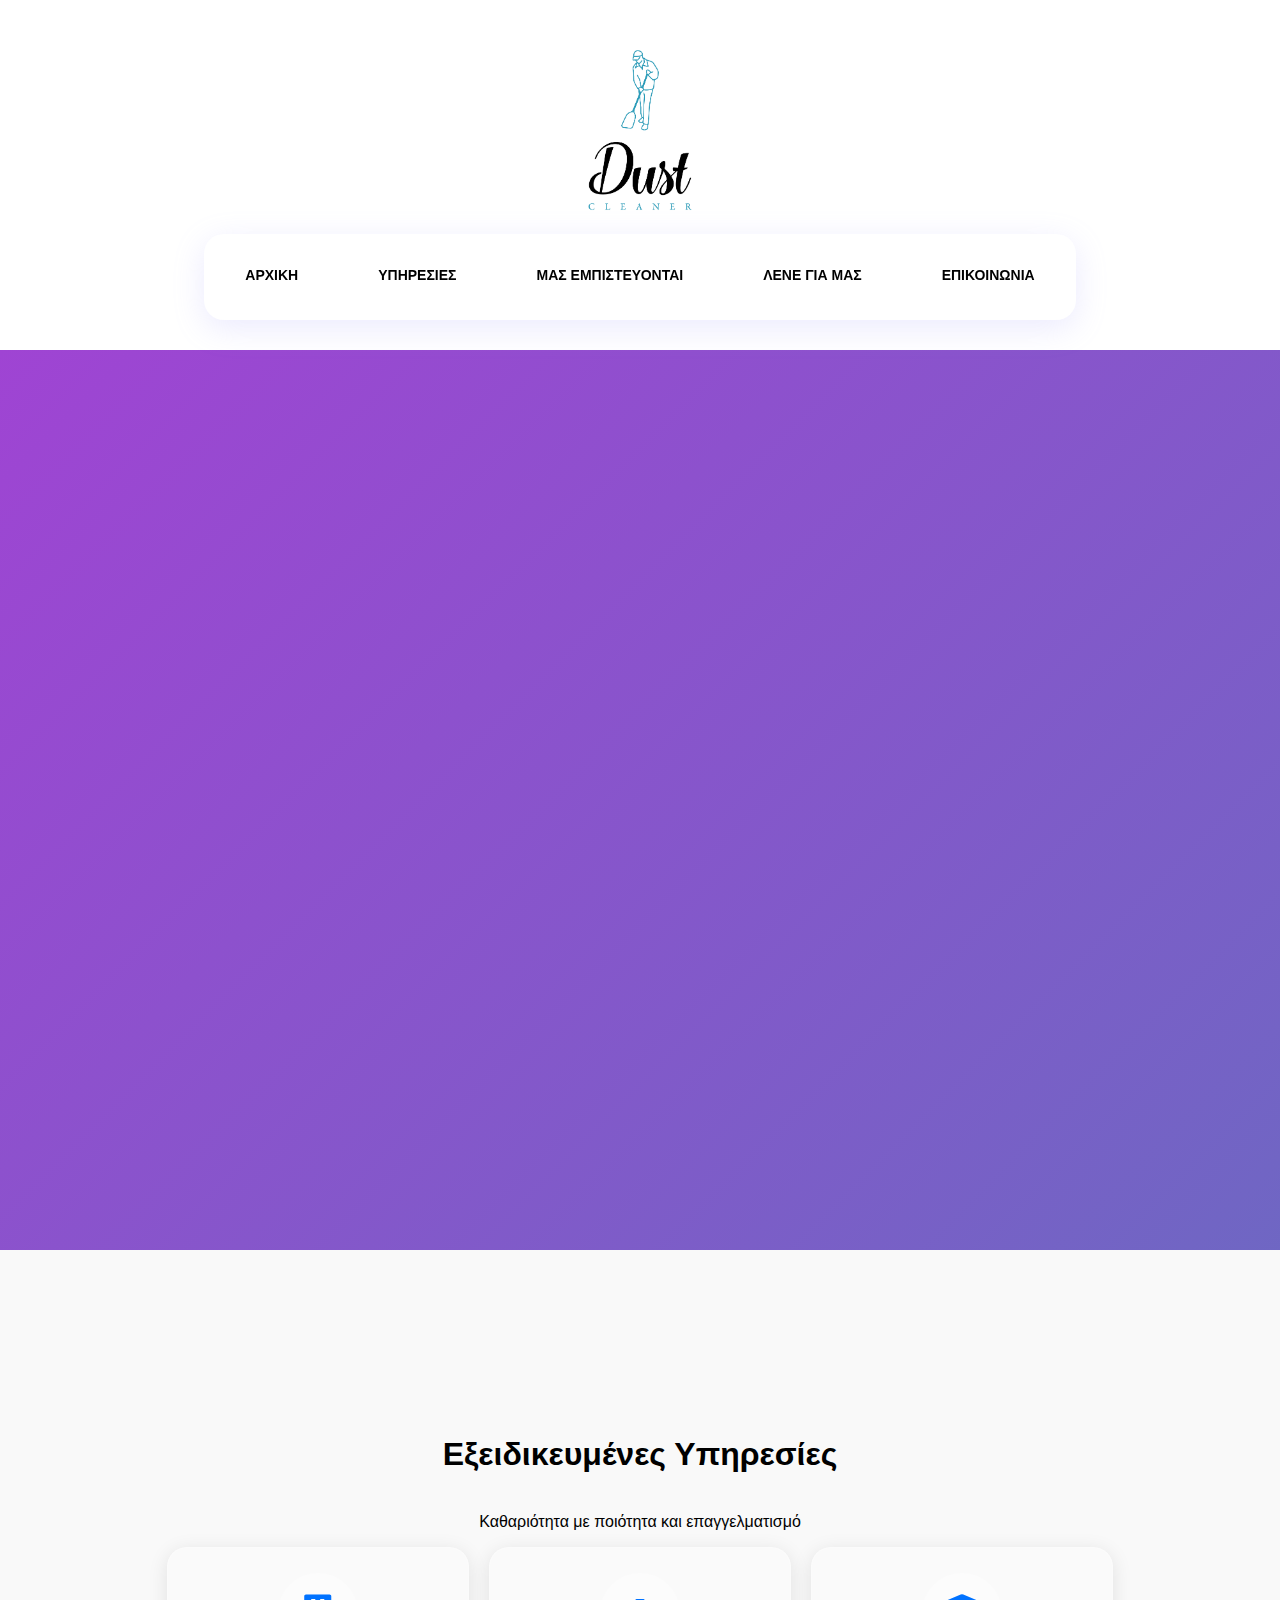
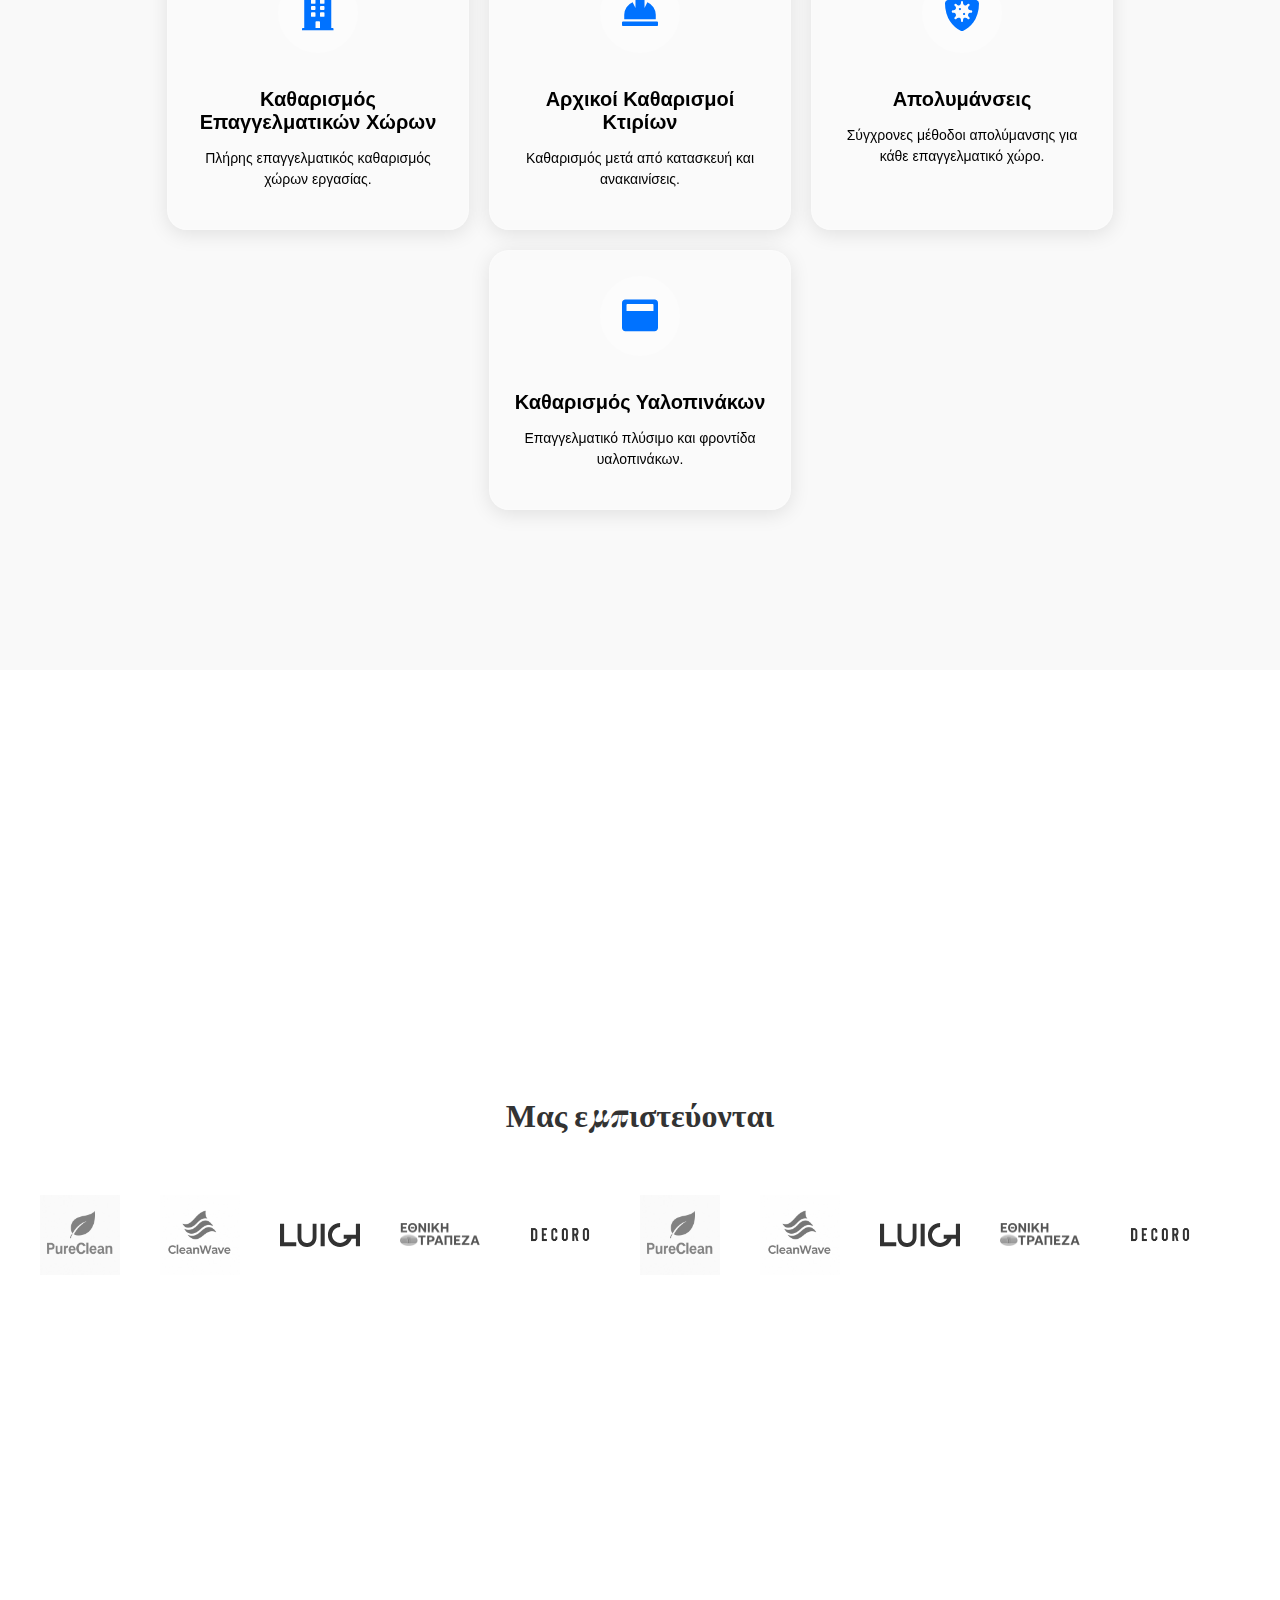
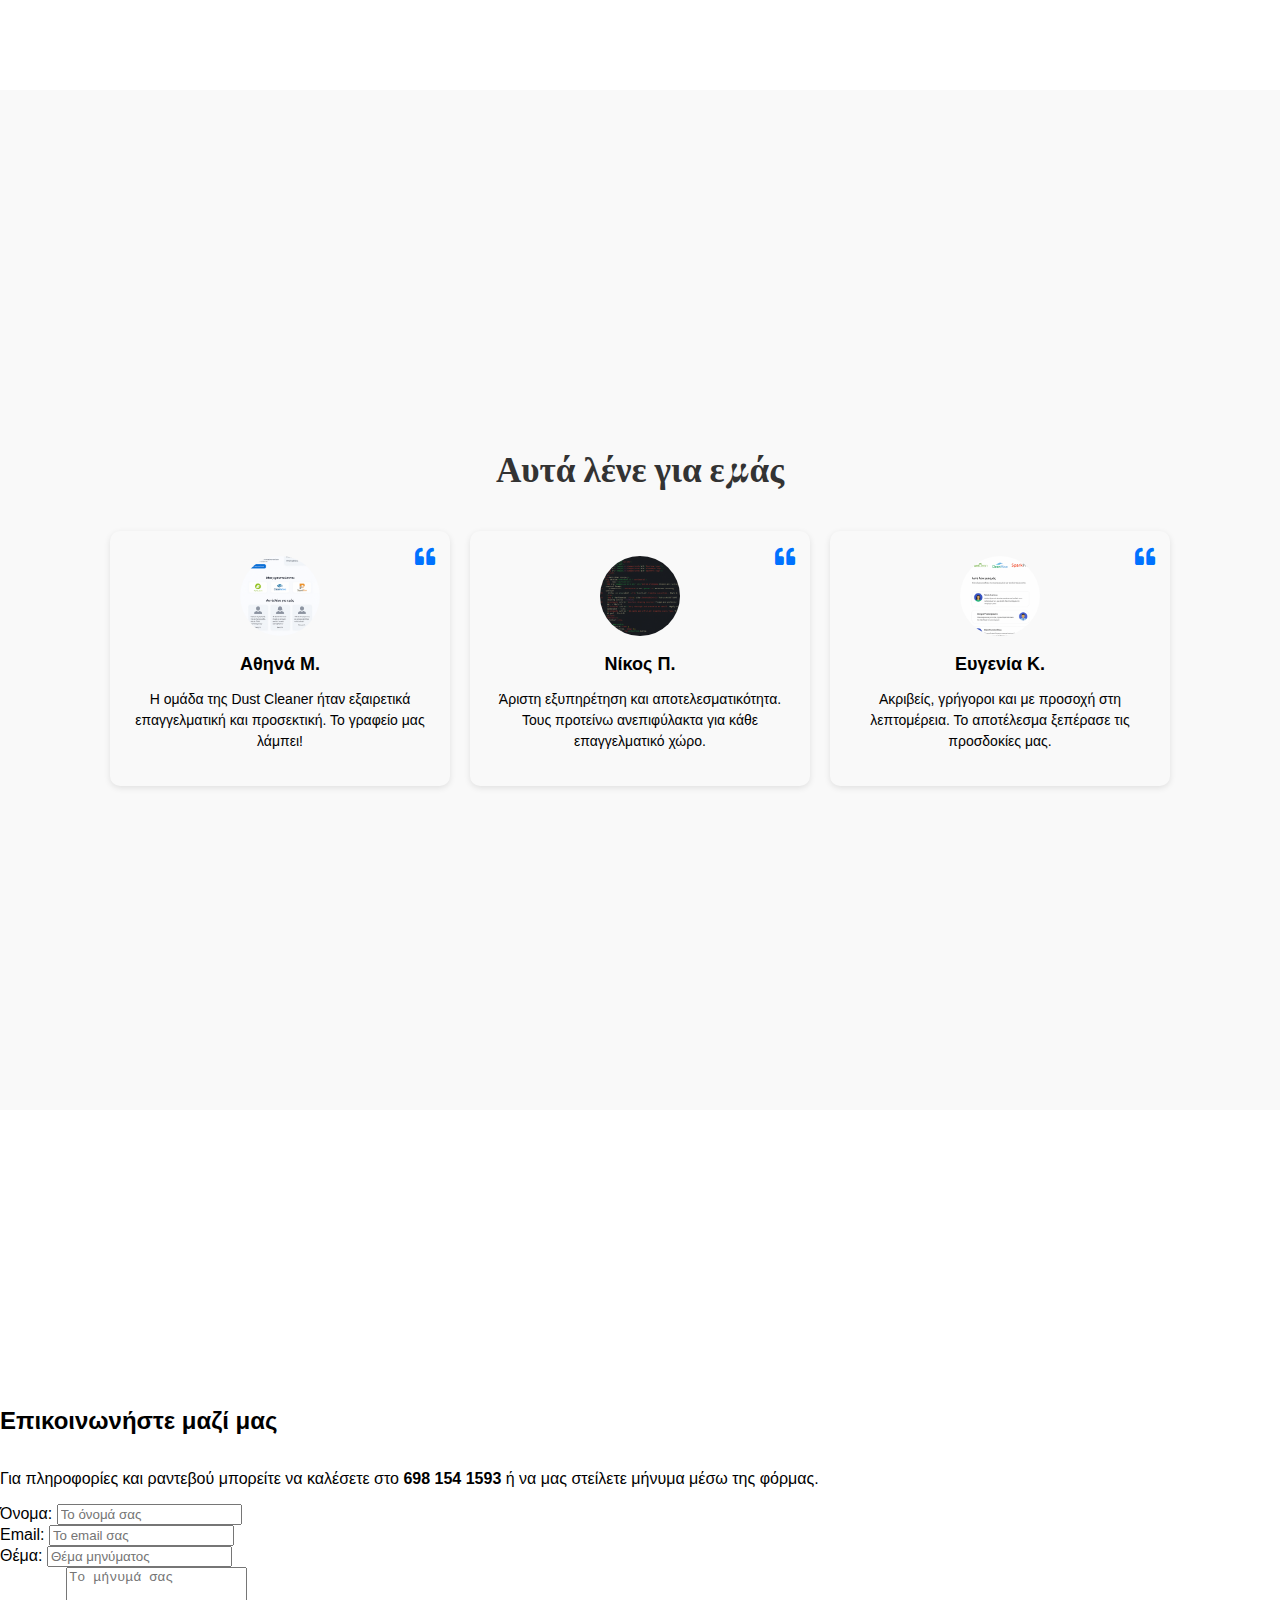
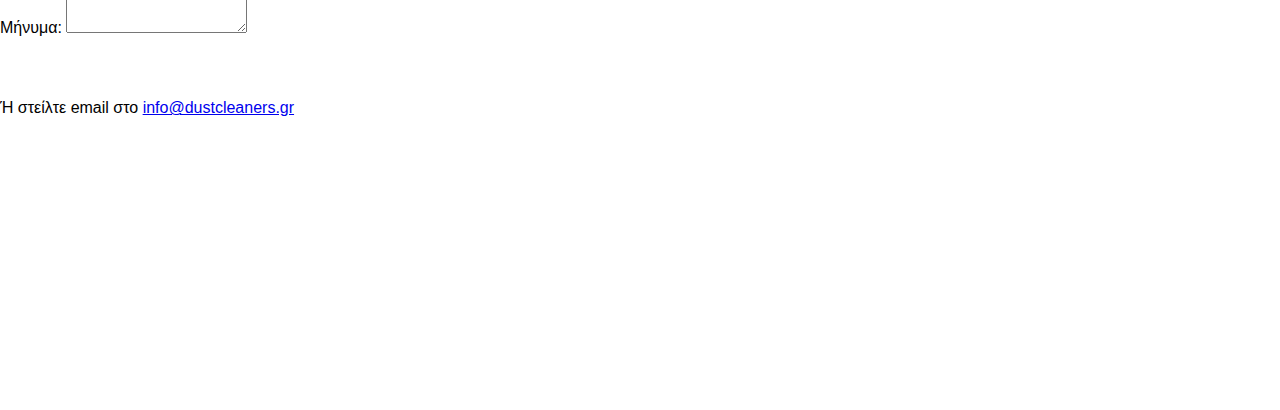
<file: index.html>
<!DOCTYPE html>
<html lang="el">
<head>
    <meta charset="UTF-8">
    <meta name="viewport" content="width=device-width, initial-scale=1.0">
    <!-- Βασικός τίτλος της ιστοσελίδας -->
    <title>Dust Cleaner</title>
    <!-- SEO: περιγραφή και λέξεις-κλειδιά για καλύτερη κατάταξη -->
    <meta name="description" content="Επαγγελματικές υπηρεσίες καθαρισμού και απολύμανσης για επαγγελματικούς και βιομηχανικούς χώρους από τη Dust Cleaner.">
    <meta name="keywords" content="καθαρισμός, απολύμανση, επαγγελματικοί χώροι, dust cleaner">
    <!-- Φαβικόν για την καρτέλα του browser -->
    <link rel="icon" type="image/png" href="favicon.png">
    <!-- Σύνδεση στο CSS αρχείο -->
    <link rel="stylesheet" href="style.css">
    <!-- Γραμματοσειρές και εικονίδια -->
    <link href="https://fonts.googleapis.com/css2?family=Playfair+Display:wght@600;700&display=swap" rel="stylesheet">
    <link rel="stylesheet" href="https://cdnjs.cloudflare.com/ajax/libs/font-awesome/5.15.4/css/all.min.css">
</head>
<body>
    <!-- Κεφαλίδα με λογότυπο και menu bar (δεν πειράζεται σύμφωνα με τις οδηγίες) -->
    <header class="header">
        <div class="logo-container">
            <a href="#home">
                <!-- Επαναφορά του κανονικού λογότυπου της Dust Cleaner -->
                <img src="DustCleaner_Logo_Vertical_Color1.jpg" alt="Λογότυπο Dust Cleaner" class="logo">
            </a>
        </div>
        <nav class="mainmenu">
            <ul>
                <li><a href="#home">ΑΡΧΙΚΗ</a></li>
                <li><a href="#services">ΥΠΗΡΕΣΙΕΣ</a></li>
                <li><a href="#clients">ΜΑΣ ΕΜΠΙΣΤΕΥΟΝΤΑΙ</a></li>
                <li><a href="#testimonials">ΛΕΝΕ ΓΙΑ ΜΑΣ</a></li>
                <li><a href="#contact">ΕΠΙΚΟΙΝΩΝΙΑ</a></li>
            </ul>
        </nav>
    </header>

    <main>
        <!-- Αρχική ενότητα με περιγραφή της επιχείρησης -->
        <section class="home" id="home">
            <div class="glass-card">
                <h1>Καλώς ήρθατε στη Dust Cleaner</h1>
                <p>
                    Η πολυτέλεια ξεκινά από την καθαριότητα. Στη Dust Cleaner προσφέρουμε εξειδικευμένες λύσεις
                    καθαρισμού για επαγγελματικούς και βιομηχανικούς χώρους, με έμφαση στη λεπτομέρεια,
                    τη διακριτικότητα και την απόλυτη συνέπεια. Η ομάδα μας, εξοπλισμένη με τεχνολογία αιχμής
                    και τεχνογνωσία ετών, εξασφαλίζει ένα περιβάλλον άψογα καθαρό, υγιεινό και εκλεπτυσμένο.
                    Εμπιστευθείτε τη Dust Cleaner — γιατί ο χώρος σας δεν αξίζει τίποτα λιγότερο από το καλύτερο.
                </p>
                <a href="#services" class="main-button">Μάθε περισσότερα</a>
            </div>
        </section>

        <!-- Ενότητα Υπηρεσιών -->
        <section class="services" id="services">
            <div class="services-inner">
                <h2>Εξειδικευμένες Υπηρεσίες</h2>
                <p class="subtitle">Καθαριότητα με ποιότητα και επαγγελματισμό</p>
                <div class="service-grid">
                    <div class="service-card">
                        <i class="fas fa-building"></i>
                        <h3>Καθαρισμός Επαγγελματικών Χώρων</h3>
                        <p>Πλήρης επαγγελματικός καθαρισμός χώρων εργασίας.</p>
                    </div>
                    <div class="service-card">
                        <i class="fas fa-hard-hat"></i>
                        <h3>Αρχικοί Καθαρισμοί Κτιρίων</h3>
                        <p>Καθαρισμός μετά από κατασκευή και ανακαινίσεις.</p>
                    </div>
                    <div class="service-card">
                        <i class="fas fa-shield-virus"></i>
                        <h3>Απολυμάνσεις</h3>
                        <p>Σύγχρονες μέθοδοι απολύμανσης για κάθε επαγγελματικό χώρο.</p>
                    </div>
                    <div class="service-card">
                        <i class="fas fa-window-maximize"></i>
                        <h3>Καθαρισμός Υαλοπινάκων</h3>
                        <p>Επαγγελματικό πλύσιμο και φροντίδα υαλοπινάκων.</p>
                    </div>
                </div>
            </div>
        </section>

        <!-- Ενότητα πελατών: εμφανίζει λογότυπα πραγματικών εταιρειών (αντικαθιστώντας τα placeholder) -->
        <section class="clients" id="clients">
            <h2>Μας εμπιστεύονται</h2>
            <div class="client-slider">
                <div class="slide-track">
                    <!-- Λογότυπα πελατών -->
                    <div class="slide"><img src="client1.png" alt="Λογότυπο PureClean"></div>
                    <div class="slide"><img src="client2.png" alt="Λογότυπο CleanWave"></div>
                    <div class="slide"><img src="luigi.svg" alt="Λογότυπο Luigi Footwear"></div>
                    <div class="slide"><img src="ethniki.png" alt="Λογότυπο Εθνική Τράπεζα"></div>
                    <div class="slide"><img src="decoro.png" alt="Λογότυπο Decoro"></div>
                    <!-- Επανάληψη των ίδιων λογότυπων για συνεχόμενη κύλιση -->
                    <div class="slide"><img src="client1.png" alt="Λογότυπο PureClean"></div>
                    <div class="slide"><img src="client2.png" alt="Λογότυπο CleanWave"></div>
                    <div class="slide"><img src="luigi.svg" alt="Λογότυπο Luigi Footwear"></div>
                    <div class="slide"><img src="ethniki.png" alt="Λογότυπο Εθνική Τράπεζα"></div>
                    <div class="slide"><img src="decoro.png" alt="Λογότυπο Decoro"></div>
                </div>
            </div>
        </section>

        <!-- Ενότητα μαρτυριών: ενημερωμένα ονόματα και εικόνες -->
        <section class="testimonials" id="testimonials">
            <h2>Αυτά λένε για εμάς</h2>
            <div class="testimonial-container">
                <div class="testimonial-card">
                    <div class="avatar"><img src="avatar1.png" alt="Εικόνα πελάτη"></div>
                    <div class="icon"><i class="fas fa-quote-left"></i></div>
                    <h3>Αθηνά Μ.</h3>
                    <p>Η ομάδα της Dust Cleaner ήταν εξαιρετικά επαγγελματική και προσεκτική. Το γραφείο μας λάμπει!</p>
                </div>
                <div class="testimonial-card">
                    <div class="avatar"><img src="avatar2.png" alt="Εικόνα πελάτη"></div>
                    <div class="icon"><i class="fas fa-quote-left"></i></div>
                    <h3>Νίκος Π.</h3>
                    <p>Άριστη εξυπηρέτηση και αποτελεσματικότητα. Τους προτείνω ανεπιφύλακτα για κάθε επαγγελματικό χώρο.</p>
                </div>
                <div class="testimonial-card">
                    <div class="avatar"><img src="avatar3.png" alt="Εικόνα πελάτη"></div>
                    <div class="icon"><i class="fas fa-quote-left"></i></div>
                    <h3>Ευγενία Κ.</h3>
                    <p>Ακριβείς, γρήγοροι και με προσοχή στη λεπτομέρεια. Το αποτέλεσμα ξεπέρασε τις προσδοκίες μας.</p>
                </div>
            </div>
        </section>

        <!-- Ενότητα Επικοινωνίας: προσθήκη email και φόρμας -->
        <section class="contact" id="contact">
            <h2>Επικοινωνήστε μαζί μας</h2>
            <p>Για πληροφορίες και ραντεβού μπορείτε να καλέσετε στο <strong>698 154 1593</strong> ή να μας στείλετε μήνυμα μέσω της φόρμας.</p>
            <form class="contact-form" action="mailto:info@dustcleaners.gr" method="post" enctype="text/plain">
                <div class="form-group">
                    <label for="name">Όνομα:</label>
                    <input type="text" id="name" name="name" placeholder="Το όνομά σας" required>
                </div>
                <div class="form-group">
                    <label for="email">Email:</label>
                    <input type="email" id="email" name="email" placeholder="Το email σας" required>
                </div>
                <div class="form-group">
                    <label for="subject">Θέμα:</label>
                    <input type="text" id="subject" name="subject" placeholder="Θέμα μηνύματος" required>
                </div>
                <div class="form-group">
                    <label for="message">Μήνυμα:</label>
                    <textarea id="message" name="message" rows="4" placeholder="Το μήνυμά σας" required></textarea>
                </div>
                <button type="submit" class="main-button">Αποστολή</button>
            </form>
            <p class="contact-email">Ή στείλτε email στο <a href="mailto:info@dustcleaners.gr">info@dustcleaners.gr</a></p>
        </section>
    </main>

    <!-- Script fade-out: διατηρείται όπως στο αρχικό -->
    <script>
      setTimeout(() => {
        const logo = document.querySelector('.logo');
        if (logo) {
          logo.classList.add('fade-out');
        }
        setTimeout(() => {
          document.body.classList.add('fixed-header');
        }, 1600);
      }, 3000);
    </script>
</body>
</html>
</file>
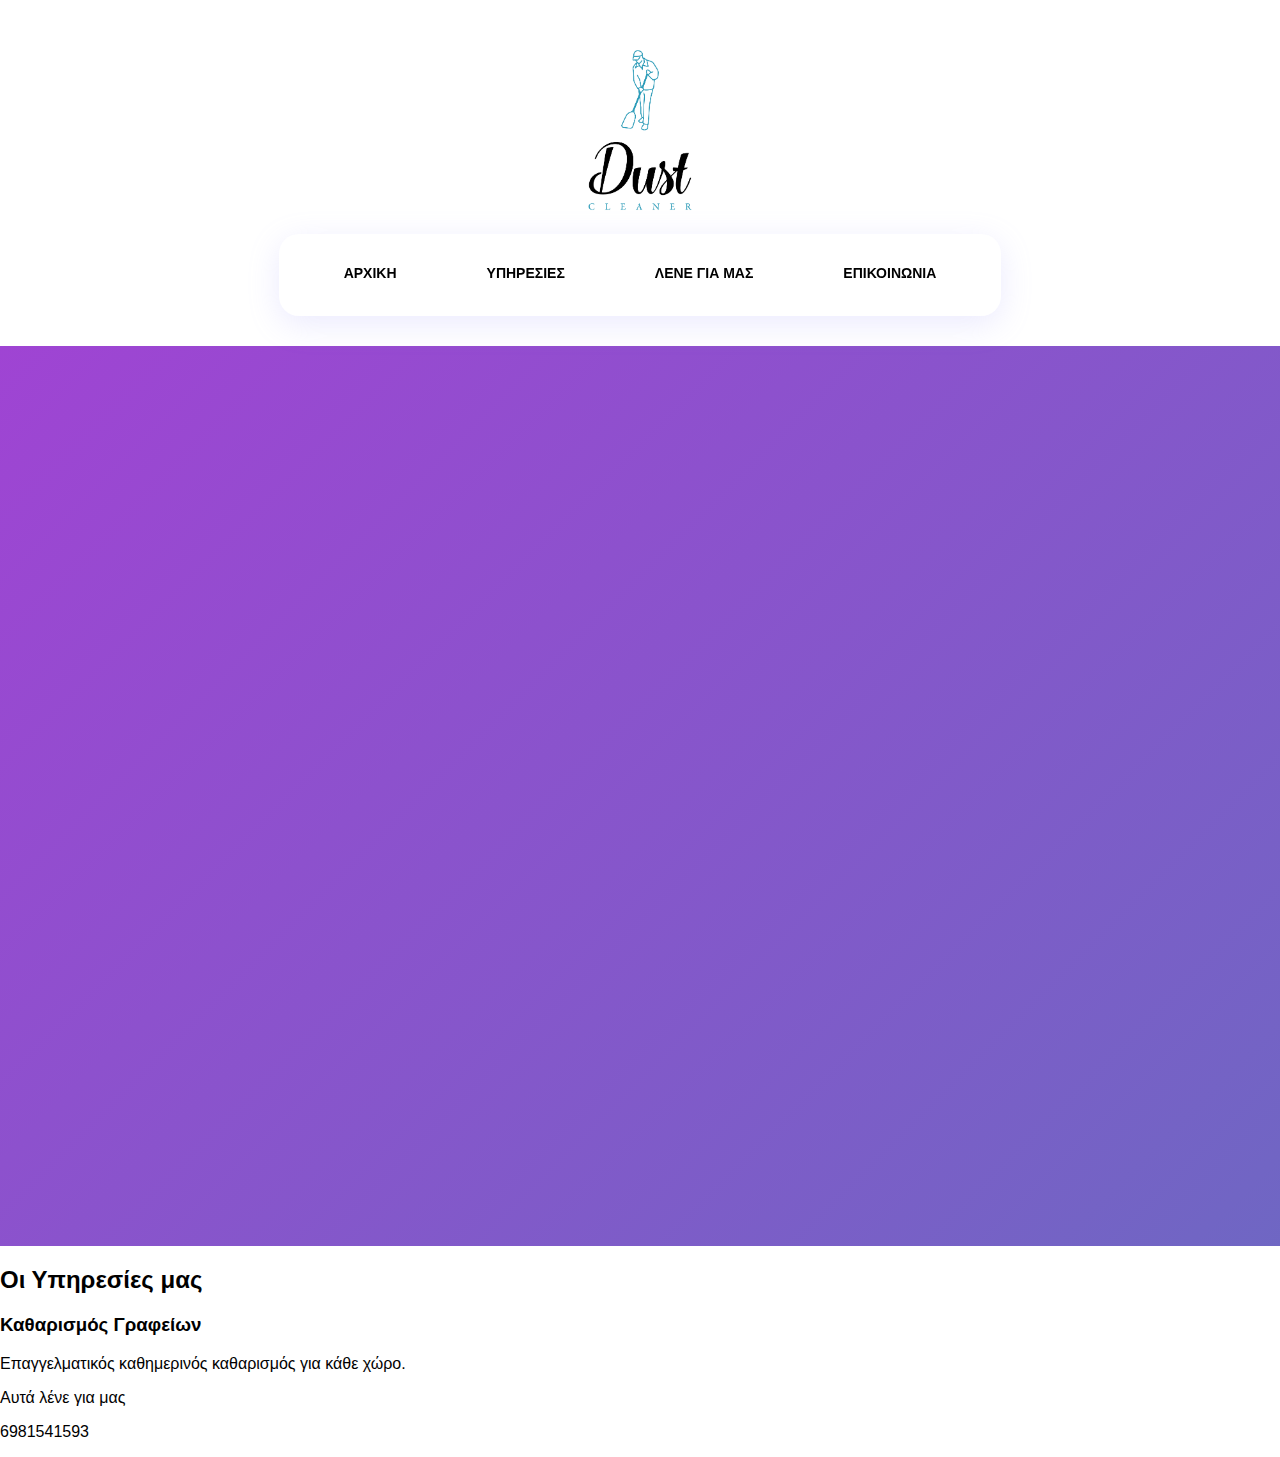
<file: menou/index.html>
<!DOCTYPE html>
<html lang="el">
<head>
    <meta charset="UTF-8">
    <title>Menu bar</title>
    <link rel="stylesheet" href="css/style.css">
    <link href="https://fonts.googleapis.com/css2?family=Playfair+Display:wght@600;700&display=swap" rel="stylesheet">

</head>
<body>

<header class="header">
    <div class="logo-container">
        <a href="#">
            <img src="images/DustCleaner_Logo_Vertical_Color1.jpg" alt="Λογότυπο Εταιρείας" class="logo">
        </a>
    </div>

    <nav class="mainmenu">
        <ul>
            <li><a href="#">ΑΡΧΙΚΗ</a></li>
            <li><a href="#">ΥΠΗΡΕΣΙΕΣ</a></li>
            <li><a href="#">ΛΕΝΕ ΓΙΑ ΜΑΣ</a></li>
            <li><a href="#">ΕΠΙΚΟΙΝΩΝΙΑ</a></li>
        </ul>
    </nav>
</header>

<main>
    <section class="home">
        <div class="glass-card">
            <h1>Καλώς ήρθατε στη Dust Cleaners</h1>
            <p>Η πολυτέλεια ξεκινά από την καθαριότητα.
Στη Dust Cleaner, προσφέρουμε εξειδικευμένες λύσεις καθαρισμού για επαγγελματικούς και βιομηχανικούς χώρους, με έμφαση στη λεπτομέρεια, τη διακριτικότητα και την απόλυτη συνέπεια.
Η ομάδα μας, εξοπλισμένη με τεχνολογία αιχμής και τεχνογνωσία ετών, εξασφαλίζει ένα περιβάλλον άψογα καθαρό, υγιεινό και εκλεπτυσμένο.
Εμπιστευθείτε τη Dust Cleaner — γιατί ο χώρος σας δεν αξίζει τίποτα λιγότερο από το καλύτερο.</p>
            <a href="#services" class="main-button">Μάθε περισσότερα</a>
        </div>
    </section>

    <section class="services">
        <h2>Οι Υπηρεσίες μας</h2>
        <div class="service">
            <h3>Καθαρισμός Γραφείων</h3>
            <p>Επαγγελματικός καθημερινός καθαρισμός για κάθε χώρο.</p>
        </div>
    </section>

    <section class="reviews">
        <p>Αυτά λένε για μας</p>
    </section>

    <section class="contact">
        <p>6981541593</p>
    </section>
</main>
<script>
    setTimeout(() => {
      const logo = document.querySelector('.logo');
      logo.classList.add('fade-out');
  
      setTimeout(() => {
        document.body.classList.add('fixed-header');
      }, 1600); // Δώσε χρόνο να γίνει το transition ΠΡΙΝ βάλεις το fixed-header
    }, 3000);
  </script>

</body>
</html>
</file>
<file: style.css>
html {
  scroll-behavior: smooth;
}

body {
  margin: 0;
  padding: 0;
  font-family: Arial, sans-serif;
}

.header {
  text-align: center;
  padding: 30px 0;
  transition: all 3s ease;
}
.logo {
  height: 200px;
  opacity: 1;
  transform: translateY(0);
  transition: opacity 3.5s ease, transform 3.5s ease;
}

.logo.fade-out {
  opacity: 0;
  transform: translateY(-40px);
}

.mainmenu {
  background: rgba(255, 255, 255, 0.1);
  backdrop-filter: blur(15px);
  box-shadow: 0 8px 32px rgba(157, 150, 248, 0.2);
  border: 1px solid rgba(255, 255, 255, 0.18);
  border-radius: 20px;
  padding: 10px;
  width: 850px;
  margin: 0 auto;
  transition: all 2.5s ease;
  display: flex;
  justify-content: center;
  transform-origin: top;
}

.mainmenu ul {
  list-style: none;
  margin: 0;
  padding: 10px 0;
  display: flex;
  justify-content: center;
  align-items: center;
}

.mainmenu ul li {
  padding: 0 10px;
}

.mainmenu ul li a {
  font-size: 14px;
  font-weight: bold;
  color: black;
  text-decoration: none;
  padding: 12px 30px;
  position: relative;
  display: inline-block;
  overflow: hidden;
  transition: all 2.3s ease;
}

.mainmenu ul li a::after {
  content: "";
  position: absolute;
  bottom: 5px;
  left: 0;
  width: 0%;
  height: 2px;
  background: linear-gradient(to right, #00c6ff, #0072ff);
  transition: width 0.3s ease;
}

.mainmenu ul li a:hover::after {
  width: 100%;
}

body.fixed-header .mainmenu ul li a {
  font-size: 12px;
  padding: 8px 20px;
}

body.fixed-header .header {
  position: fixed;
  top: 0;
  left: 0;
  width: 100%;
  z-index: 999;
  padding: 5px 0;
  background: rgba(255, 255, 255, 0.1);
  backdrop-filter: blur(15px);
  box-shadow: 0 8px 32px rgba(0, 0, 0, 0.15);
}

body.fixed-header .logo-container {
  display: none;
}

body.fixed-header .mainmenu {
  width: 850px;
  margin: 0 auto;
  padding: 4px 0;
  background: rgba(255, 255, 255, 0.15);
  backdrop-filter: blur(10px);
  border-radius: 20px;
  box-shadow: 0 6px 20px rgba(0, 0, 0, 0.1);
}

main {
  margin-top: 0;
  transition: padding-top 0.4s ease;
}



.home {
  height: calc(100vh - 0px);
  display: flex;
  justify-content: center;
  align-items: center;
  background: linear-gradient(-45deg, #00c6ff, #0072ff, #5f72be, #9f44d3);
  background-size: 400% 400%;
  animation: gradientMove 15s ease infinite;
}

@keyframes gradientMove {
  0% { background-position: 0% 50%; }
  50% { background-position: 100% 50%; }
  100% { background-position: 0% 50%; }
}

.glass-card {
  background: rgba(255, 255, 255, 0.15);
  border-radius: 20px;
  padding: 40px 30px;
  max-width: 700px;
  text-align: center;
  backdrop-filter: blur(10px);
  box-shadow: 0 8px 30px rgba(0, 0, 0, 0.2);
  color: white;
  animation: fadeInUp 1.2s ease forwards;
  transform: translateY(20px);
  opacity: 0;
}

@keyframes fadeInUp {
  to {
    opacity: 1;
    transform: translateY(0);
  }
}

.main-button {
  display: inline-block;
  padding: 12px 25px;
  font-size: 1rem;
  font-weight: bold;
  border-radius: 30px;
  background: rgba(255, 255, 255, 0.2);
  border: 2px solid #fff;
  color: white;
  text-decoration: none;
  transition: all 0.3s ease;
  backdrop-filter: blur(3px);
}

.main-button:hover {
  background: white;
  color: #0072ff;
  transform: scale(1.05);
}

.glass-card h1 {
  font-size: 42px;
  font-weight: 700;
  font-family: 'Playfair Display', serif;
  letter-spacing: 0.5px;
  margin-bottom: 20px;
  color: white;
}

.glass-card p {
  font-size: 20px;
  font-weight: 400;
  line-height: 1.6;
  color: white;
}


/* Services Section */
.services {
  padding: 60px 20px;
  background: #f9f9f9;
  text-align: center;
}

.services h2 {
  font-size: 32px;
  margin-bottom: 40px;
}


/* Grid layout for services */
.service-grid {
  display: flex;
  flex-wrap: wrap;
  justify-content: center;
  gap: 20px;
  max-width: 1200px;
  margin: 0 auto;
}

.service-card {
  background: rgba(255, 255, 255, 0.25);
  border: 1px solid rgba(255, 255, 255, 0.18);
  border-radius: 20px;
  backdrop-filter: blur(10px);
  box-shadow: 0 4px 20px rgba(0, 0, 0, 0.1);
  padding: 25px 20px;
  width: 260px;
}

.service-card i {
  font-size: 36px;
  color: #0072ff;
  margin-bottom: 15px;
  display: inline-flex;
  justify-content: center;
  align-items: center;
  width: 80px;
  height: 80px;
  border-radius: 50%;
  background: rgba(255, 255, 255, 0.3);
}

.service-card h3 {
  margin-bottom: 10px;
  font-size: 20px;
}

.service-card p {
  font-size: 14px;
  line-height: 1.5;
}

/* Clients Section */
.clients {
  padding: 60px 20px;
  background: #fff;
  text-align: center;
}

.clients h2 {
  font-size: 2rem;
  margin-bottom: 40px;
  font-family: 'Playfair Display', serif;
  color: #333;
}

.client-slider {
  overflow: hidden;
  width: 100%;
  position: relative;
}

.client-slider .slide-track {
  display: flex;
  width: calc(200px * 6);
  animation: scroll 20s linear infinite;
}

.client-slider .slide {
  width: 200px;
  display: flex;
  justify-content: center;
  align-items: center;
  padding: 20px;
}

.client-slider img {
  width: 100%;
  height: auto;
  filter: grayscale(100%);
  opacity: 0.8;
  transition: filter 0.3s, opacity 0.3s;
}

.client-slider img:hover {
  filter: grayscale(0%);
  opacity: 1;
}

@keyframes scroll {
  0% {
    transform: translateX(0);
  }
  100% {
    transform: translateX(calc(-200px * 3));
  }
}


/* Testimonials Section */
.testimonials {
  padding: 60px 20px;
  background: #f9f9f9;
  text-align: center;
}

.testimonials h2 {
  font-size: 2.2rem;
  margin-bottom: 40px;
  font-family: 'Playfair Display', serif;
  color: #333;
}

.testimonial-container {
  display: flex;
  flex-wrap: wrap;
  justify-content: center;
  gap: 20px;
  max-width: 1200px;
  margin: 0 auto;
}

.testimonial-card {
  background: #f9f9f9;
  border-radius: 10px;
  box-shadow: 0 2px 6px rgba(0, 0, 0, 0.1);
  padding: 25px 20px 20px;
  flex: 0 1 calc(33.333% - 20px);
  max-width: 300px;
  text-align: center;
  position: relative;
  font-family: Arial, sans-serif;
}

.testimonial-card .avatar {
  width: 80px;
  height: 80px;
  margin: 0 auto 15px;
}

.testimonial-card .avatar img {
  width: 100%;
  height: 100%;
  border-radius: 50%;
  object-fit: cover;
}

.testimonial-card .icon {
  position: absolute;
  top: 15px;
  right: 15px;
  color: #0072ff;
  font-size: 20px;
}

.testimonial-card h3 {
  margin-bottom: 8px;
  font-size: 18px;
}

.testimonial-card p {
  font-size: 14px;
  line-height: 1.5;
}

@media (max-width: 768px) {
  .testimonial-card {
    flex: 1 1 100%;
    max-width: 100%;
  }
}

/* Fullscreen layout for all sections except the home section */
.services,
.clients,
.testimonials,
.contact {
  min-height: 100vh;
  display: flex;
  flex-direction: column;
  justify-content: center;
}
</file>
<file: menou/css/style.css>
body {
  margin: 0;
  padding: 0;
  font-family: Arial, sans-serif;
}

.header {
  text-align: center;
  padding: 30px 0;
  transition: all 3s ease;
}
.logo {
  height: 200px;
  opacity: 1;
  transform: translateY(0);
  transition: opacity 3.5s ease, transform 3.5s ease;
}

.logo.fade-out {
  opacity: 0;
  transform: translateY(-40px);
}

.mainmenu {
  background: rgba(255, 255, 255, 0.1);
  backdrop-filter: blur(15px);
  box-shadow: 0 8px 32px rgba(157, 150, 248, 0.2);
  border: 1px solid rgba(255, 255, 255, 0.18);
  border-radius: 20px;
  padding: 10px;
  width: 700px;
  margin: 0 auto;
  transition: all 2.5s ease;
  display: flex;
  justify-content: center;
}

.mainmenu ul {
  list-style: none;
  margin: 0;
  padding: 10px 0;
  display: flex;
  justify-content: center;
  align-items: center;
}

.mainmenu ul li {
  padding: 0 15px;
}

.mainmenu ul li a {
  font-size: 14px;
  font-weight: bold;
  color: black;
  text-decoration: none;
  padding: 10px 30px;
  position: relative;
  display: inline-block;
  overflow: hidden;
  transition: all 2.3s ease;
}

.mainmenu ul li a::after {
  content: "";
  position: absolute;
  bottom: 5px;
  left: 0;
  width: 0%;
  height: 2px;
  background: linear-gradient(to right, #00c6ff, #0072ff);
  transition: width 0.3s ease;
}

.mainmenu ul li a:hover::after {
  width: 100%;
}

body.fixed-header .header {
  position: fixed;
  top: 0;
  left: 0;
  width: 100%;
  z-index: 999;
  padding: 5px 0;
  background: rgba(255, 255, 255, 0.1);
  backdrop-filter: blur(15px);
  box-shadow: 0 8px 32px rgba(0, 0, 0, 0.15);
}

body.fixed-header .logo-container {
  display: none;
}

body.fixed-header .mainmenu {
  width: 700px;
  margin: 0 auto;
  padding: 6px 0;
  background: rgba(255, 255, 255, 0.15);
  backdrop-filter: blur(10px);
  border-radius: 20px;
  box-shadow: 0 6px 20px rgba(0, 0, 0, 0.1);
}

main {
  margin-top: 0;
  transition: padding-top 0.4s ease;
}



.home {
  height: calc(100vh - 0px);
  display: flex;
  justify-content: center;
  align-items: center;
  background: linear-gradient(-45deg, #00c6ff, #0072ff, #5f72be, #9f44d3);
  background-size: 400% 400%;
  animation: gradientMove 15s ease infinite;
}

@keyframes gradientMove {
  0% { background-position: 0% 50%; }
  50% { background-position: 100% 50%; }
  100% { background-position: 0% 50%; }
}

.glass-card {
  background: rgba(255, 255, 255, 0.15);
  border-radius: 20px;
  padding: 40px 30px;
  max-width: 700px;
  text-align: center;
  backdrop-filter: blur(10px);
  box-shadow: 0 8px 30px rgba(0, 0, 0, 0.2);
  color: white;
  animation: fadeInUp 1.2s ease forwards;
  transform: translateY(20px);
  opacity: 0;
}

@keyframes fadeInUp {
  to {
    opacity: 1;
    transform: translateY(0);
  }
}

.main-button {
  display: inline-block;
  padding: 12px 25px;
  font-size: 1rem;
  font-weight: bold;
  border-radius: 30px;
  background: rgba(255, 255, 255, 0.2);
  border: 2px solid #fff;
  color: white;
  text-decoration: none;
  transition: all 0.3s ease;
  backdrop-filter: blur(3px);
}

.main-button:hover {
  background: white;
  color: #0072ff;
  transform: scale(1.05);
}

.glass-card h1 {
  font-size: 42px;
  font-weight: 700;
  font-family: 'Playfair Display', serif;
  letter-spacing: 0.5px;
  margin-bottom: 20px;
  color: white;
}

.glass-card p {
  font-size: 20px;
  font-weight: 400;
  line-height: 1.6;
  color: white;
}
</file>
